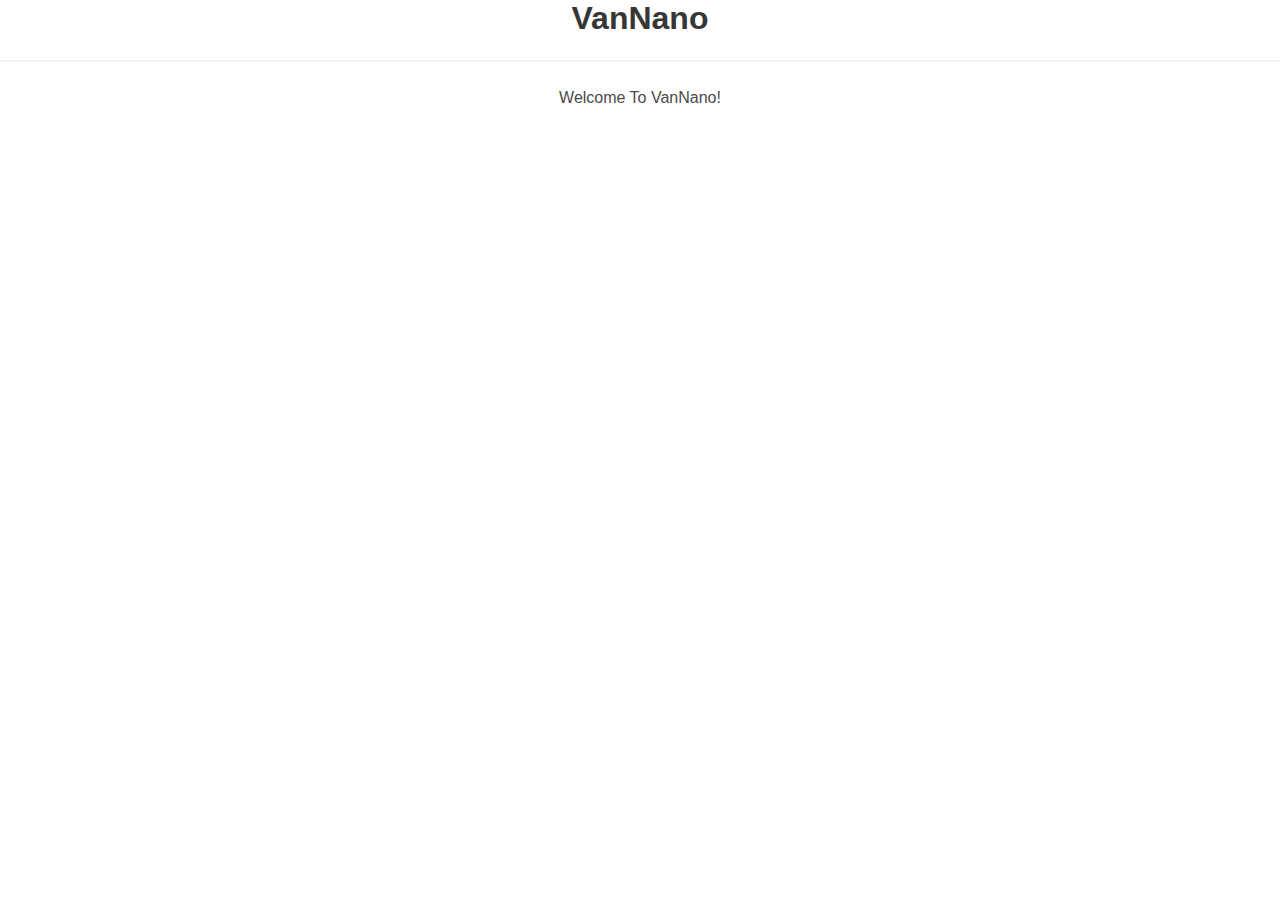
<file: index.html>
<!doctype html>
<html>
<head>

    <meta name="google-adsense-account" content="ca-pub-8851755189604992">


<title>VanNano</title>

<link rel="stylesheet" href="css/bulma-0.7.2/bulma.min.css">
<link rel="stylesheet" href="css/fonts-v2.css">


<style>

.container {
    text-align: center;
}

</style>

<script src="js/First-Warning-On-Console/first-warning-on-console.js"></script>

<script src="libs/three.js-r84/three.min.js"></script>

<script src="libs/jquery-3.7.1/jquery-3.7.1.min.js"></script>

<script src="libs/bootstrap-5.3.3/bootstrap.min.js"></script>

    <!-- Google Tag Manager -->
<script>(function(w,d,s,l,i){w[l]=w[l]||[];w[l].push({'gtm.start':
new Date().getTime(),event:'gtm.js'});var f=d.getElementsByTagName(s)[0],
j=d.createElement(s),dl=l!='dataLayer'?'&l='+l:'';j.async=true;j.src=
'https://www.googletagmanager.com/gtm.js?id='+i+dl;f.parentNode.insertBefore(j,f);
})(window,document,'script','dataLayer','GTM-NRBB2XS9');</script>
<!-- End Google Tag Manager -->

    

    <script async src="https://pagead2.googlesyndication.com/pagead/js/adsbygoogle.js?client=ca-pub-8851755189604992"
     crossorigin="anonymous"></script>
<ins class="adsbygoogle"
     style="display:block; text-align:center;"
     data-ad-layout="in-article"
     data-ad-format="fluid"
     data-ad-client="ca-pub-8851755189604992"
     data-ad-slot="8823582625"></ins>
<script>
     (adsbygoogle = window.adsbygoogle || []).push({});
</script>
    
</head>

<body>

<div class="container">
<h1 class="title">VanNano</h1>
</div>

<hr>

<div class="container">Welcome To VanNano!<div>

    <!-- Google Tag Manager (noscript) -->
<noscript><iframe src="https://www.googletagmanager.com/ns.html?id=GTM-NRBB2XS9"
height="0" width="0" style="display:none;visibility:hidden"></iframe></noscript>
<!-- End Google Tag Manager (noscript) -->

</body>
</html>
</file>
<file: css/fonts-v2.css>
@font-face {
    font-family: 'Google Sans';
    font-style: normal;
    font-weight: normal;
    src: local('Google Sans'), url('fonts-v2/Google Sans/GoogleSans-Regular.woff') format('woff');
    }
</file>
